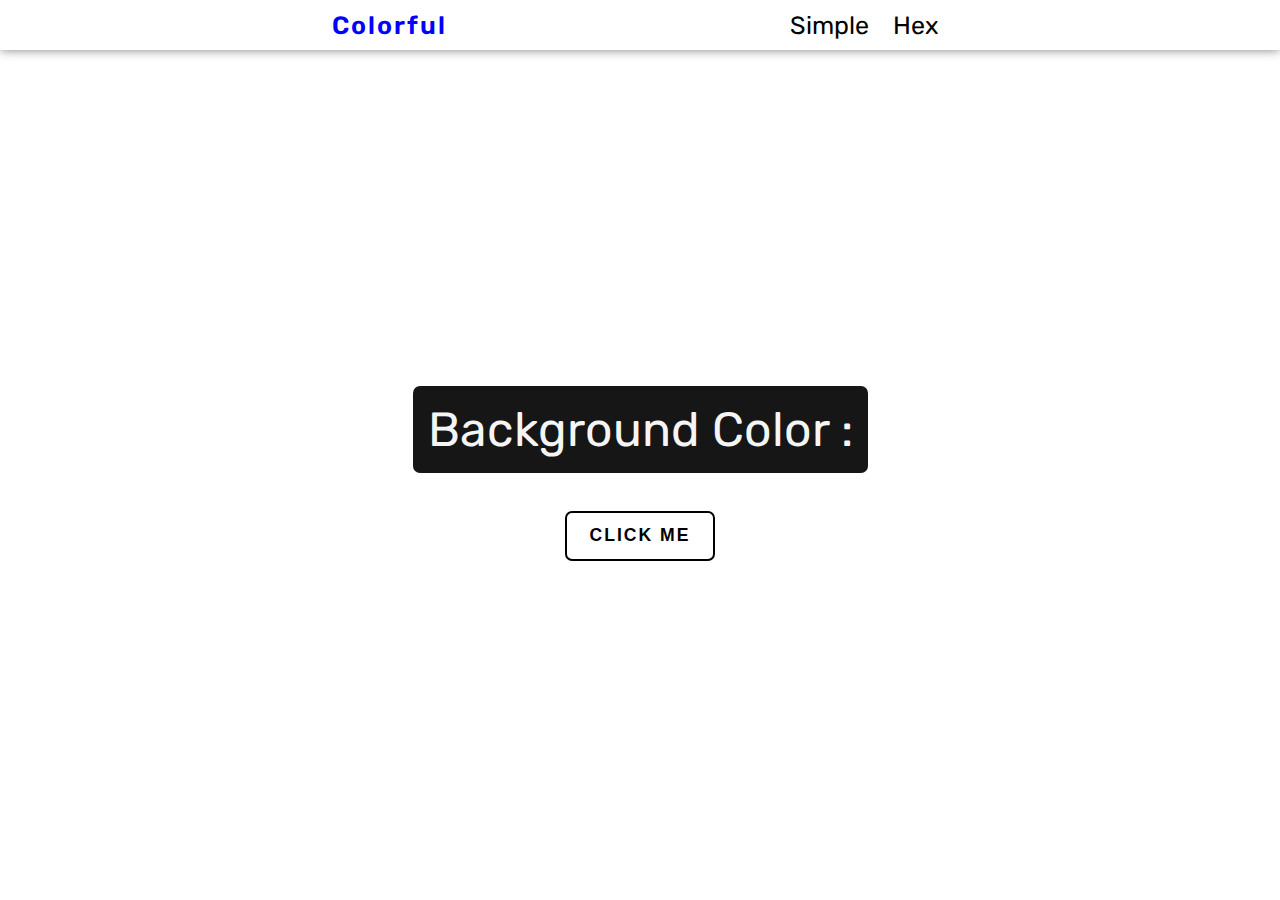
<file: index.html>
<!DOCTYPE html>
<html lang="en">
  <head>
    <meta charset="UTF-8" />
    <meta http-equiv="X-UA-Compatible" content="IE=edge" />
    <meta name="viewport" content="width=device-width, initial-scale=1.0" />
    <title>Colorful</title>
    <link rel="preconnect" href="https://fonts.googleapis.com" />
    <link rel="preconnect" href="https://fonts.gstatic.com" crossorigin />
    <link
      href="https://fonts.googleapis.com/css2?family=Rubik:ital,wght@0,300;0,400;0,500;0,600;0,700;0,800;0,900;1,300;1,400;1,500;1,600;1,700;1,800;1,900&display=swap"
      rel="stylesheet"
    />
    <link rel="stylesheet" href="./style.css" />
    <script src="./script.js" defer></script>
  </head>
  <body>
    <header>
      <div class="head-container">
        <div class="brand">Colorful</div>
        <div class="links">
          <a href="index.html">Simple</a>
          <a href="./hex.html">Hex</a>
        </div>
      </div>
    </header>
    <div class="display">
      <div class="color-container">
        <div class="colory">Background Color : <span class="color"></span></div>
        <br /><br />
        <button id="btn">Click me</button>
      </div>
    </div>
  </body>
</html>
</file>
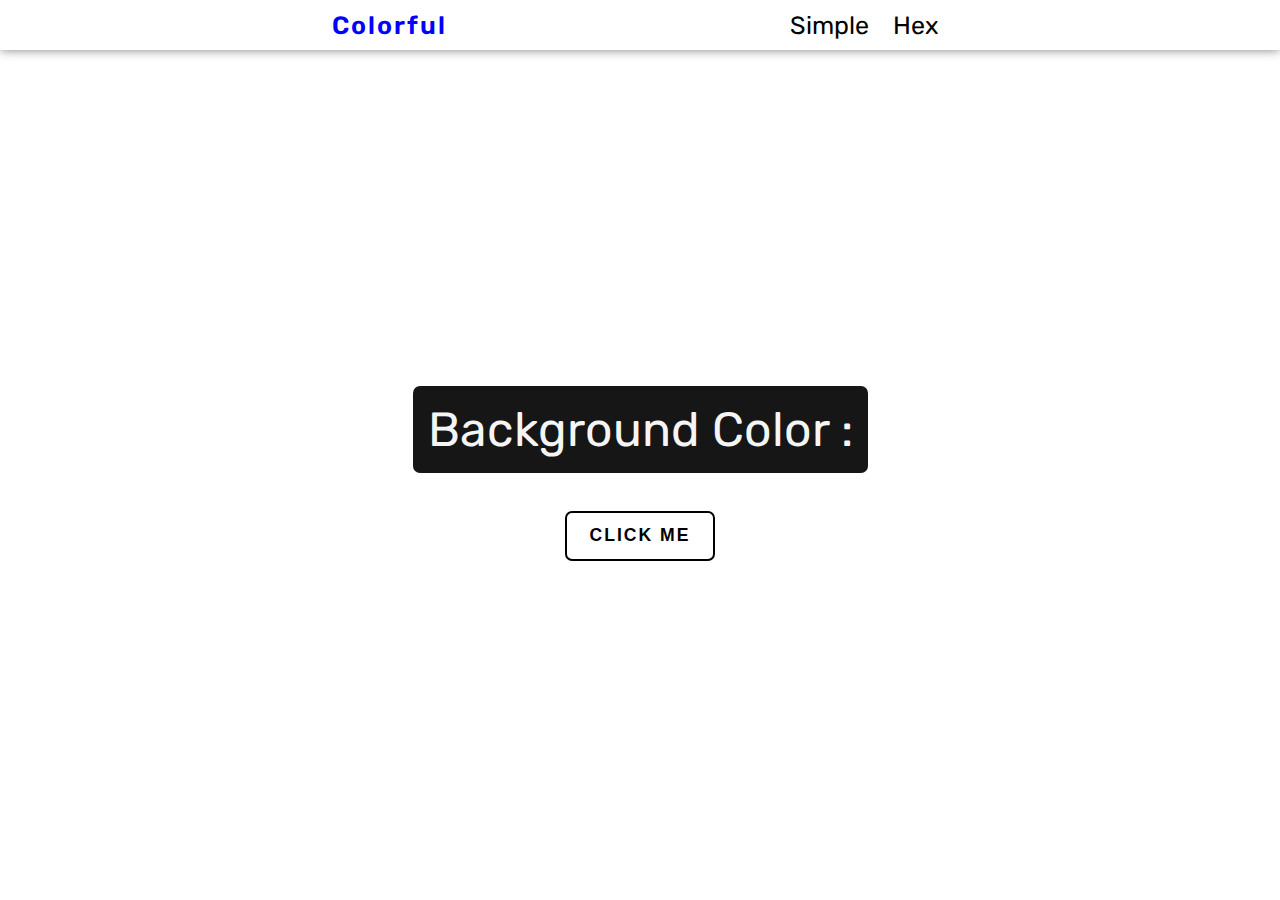
<file: hex.html>
<!DOCTYPE html>
<html lang="en">
  <head>
    <meta charset="UTF-8" />
    <meta http-equiv="X-UA-Compatible" content="IE=edge" />
    <meta name="viewport" content="width=device-width, initial-scale=1.0" />
    <title>Colorful</title>
    <link rel="preconnect" href="https://fonts.googleapis.com" />
    <link rel="preconnect" href="https://fonts.gstatic.com" crossorigin />
    <link
      href="https://fonts.googleapis.com/css2?family=Rubik:ital,wght@0,300;0,400;0,500;0,600;0,700;0,800;0,900;1,300;1,400;1,500;1,600;1,700;1,800;1,900&display=swap"
      rel="stylesheet"
    />
    <link rel="stylesheet" href="./style.css" />
    <script src="./hex.js" defer></script>
  </head>
  <body>
    <header>
      <div class="head-container">
        <div class="brand">Colorful</div>
        <div class="links">
          <a href="index.html">Simple</a>
          <a href="./hex.html">Hex</a>
        </div>
      </div>
    </header>
    <div class="display">
      <div class="color-container">
        <div class="colory">Background Color : <span class="color"></span></div>
        <br /><br />
        <button id="btn">Click me</button>
      </div>
    </div>
  </body>
</html>
</file>
<file: style.css>
body {
  margin: 0;
  padding: 0;
  box-sizing: border-box;
  font-family: "Rubik", sans-serif;
}

header {
  width: 100vw;
  height: 50px;
  box-shadow: 0 0 10px gray;
  background-color: white !important;
}
.head-container {
  width: 100%;
  height: inherit;
  display: flex;
  align-items: center;
  justify-content: space-evenly;
}
.brand {
  color: blue;
  font-size: 25px;
  letter-spacing: 2px;
  font-weight: 600;
}
a {
  font-size: 25px;
  color: black;
  text-decoration: none;
  padding: 10px;
}
a:hover {
  color: blue;
}
.display {
  height: 94vh;
  display: flex;
  align-items: center;
  justify-content: center;
}

.color-container {
  display: flex;
  flex-direction: column;
  align-items: center;
  justify-content: center;
}

.colory {
  font-size: 3rem;
  background-color: rgb(22, 22, 22);
  color: whitesmoke;
  border-radius: 7px;
  padding: 15px;
}

#btn {
  width: 150px;
  height: 50px;
  border: 2px solid black;
  color: black;
  background-color: white;
  border-radius: 7px;
  text-transform: uppercase;
  font-weight: 550;
  letter-spacing: 2px;
  font-size: 1.1rem;
  cursor: pointer;
}

.color {
  color: aquamarine;
}
</file>
